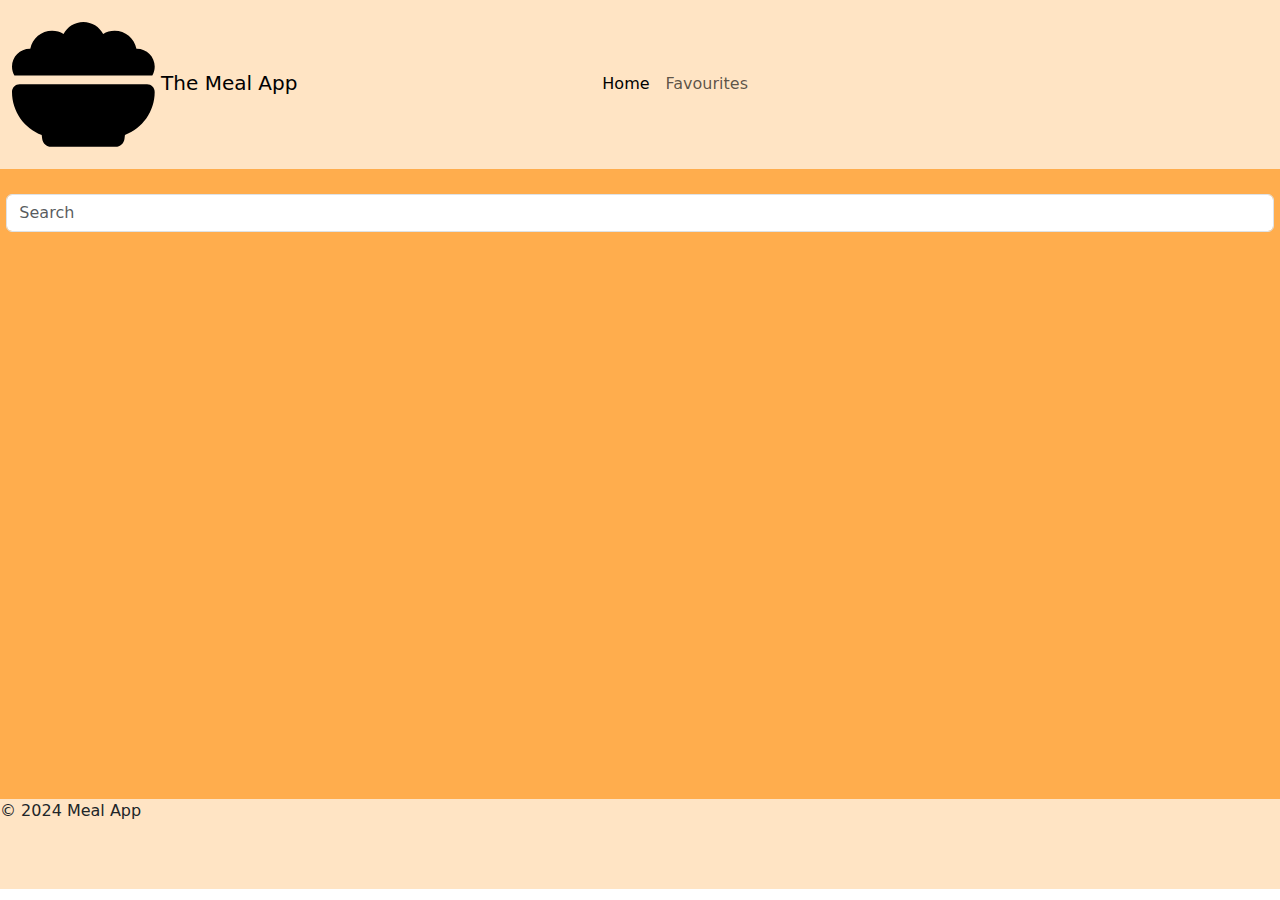
<file: index.html>
<!DOCTYPE html>
<html lang="en">

<head>
    <meta charset="UTF-8">
    <meta name="viewport" content="width=device-width, initial-scale=1.0">
    <link rel="stylesheet" href="style.css">
    <link href="https://cdn.jsdelivr.net/npm/bootstrap@5.3.3/dist/css/bootstrap.min.css" rel="stylesheet"
        integrity="sha384-QWTKZyjpPEjISv5WaRU9OFeRpok6YctnYmDr5pNlyT2bRjXh0JMhjY6hW+ALEwIH" crossorigin="anonymous">
    <script src="https://cdn.jsdelivr.net/npm/bootstrap@5.3.3/dist/js/bootstrap.bundle.min.js"
        integrity="sha384-YvpcrYf0tY3lHB60NNkmXc5s9fDVZLESaAA55NDzOxhy9GkcIdslK1eN7N6jIeHz"
        crossorigin="anonymous"></script>
    <title>Meal App</title>
</head>

<body>
    <header>

        <nav class="navbar navbar-expand-lg navbar-light">
            <div class="container-fluid">
                <a class="navbar-brand" href="./" style="margin-right: 35%;">
                    <svg xmlns="http://www.w3.org/2000/svg" viewBox="0 0 512 512">
                        <!--!Font Awesome Free 6.7.1 by @fontawesome - https://fontawesome.com License - https://fontawesome.com/license/free Copyright 2024 Fonticons, Inc. -->
                        <path
                            d="M0 192c0-35.3 28.7-64 64-64c.5 0 1.1 0 1.6 0C73 91.5 105.3 64 144 64c15 0 29 4.1 40.9 11.2C198.2 49.6 225.1 32 256 32s57.8 17.6 71.1 43.2C339 68.1 353 64 368 64c38.7 0 71 27.5 78.4 64c.5 0 1.1 0 1.6 0c35.3 0 64 28.7 64 64c0 11.7-3.1 22.6-8.6 32L8.6 224C3.1 214.6 0 203.7 0 192zm0 91.4C0 268.3 12.3 256 27.4 256l457.1 0c15.1 0 27.4 12.3 27.4 27.4c0 70.5-44.4 130.7-106.7 154.1L403.5 452c-2 16-15.6 28-31.8 28l-231.5 0c-16.1 0-29.8-12-31.8-28l-1.8-14.4C44.4 414.1 0 353.9 0 283.4z" />
                    </svg>
                    The Meal App
                </a>
                <button class="navbar-toggler" type="button" data-bs-toggle="collapse"
                    data-bs-target="#navbarSupportedContent" aria-controls="navbarSupportedContent"
                    aria-expanded="false" aria-label="Toggle navigation">
                    <span class="navbar-toggler-icon"></span>
                </button>
                <div class="collapse navbar-collapse" id="navbarSupportedContent">
                    <ul class="navbar-nav me-auto mb-2 mb-lg-0">
                        <li class="nav-item">
                            <a class="nav-link active" aria-current="page" href="./">Home</a>
                        </li>
                        <li class="nav-item">
                            <a class="nav-link" href="./favourites.html">Favourites</a>
                        </li>
                    </ul>

                </div>
            </div>
        </nav>
    </header>
    <main>
        <form class="d-flex">
            <!-- <button class="btn btn-outline-success" type="submit">Search</button> -->
            <div class="form-group">
                <input class="form-control" type="search" placeholder="Search" aria-label="Search" id="search-box">
            </div>
        </form>
        <div class="list-group" id="meal-list">

        </div>
    </main>

    <footer>
        <p>&copy; 2024 Meal App</p>
    </footer>
    <script src="script.js"></script>
</body>

</html>
</file>
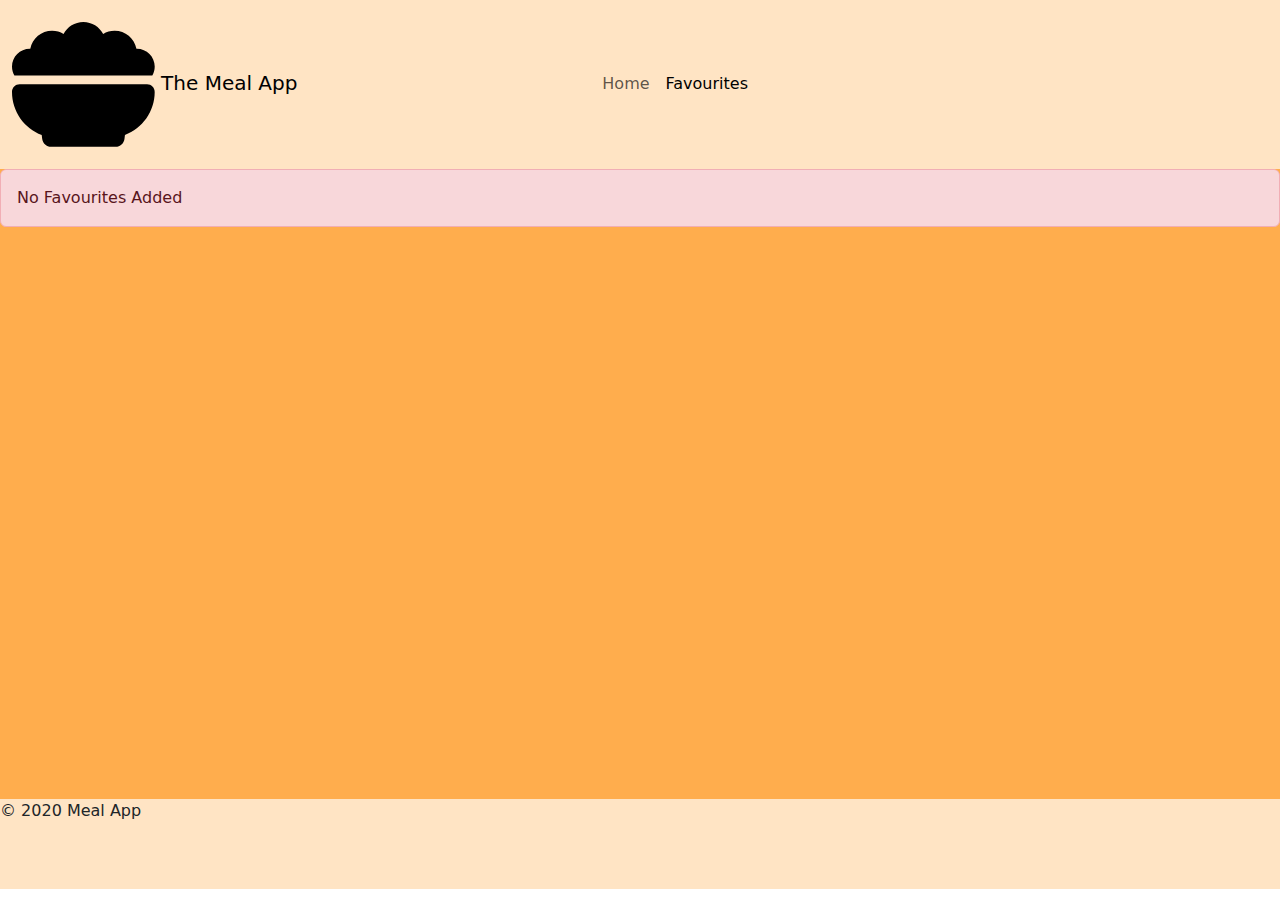
<file: favourites.html>
<!DOCTYPE html>
<html lang="en">

<head>
    <meta charset="UTF-8">
    <meta name="viewport" content="width=device-width, initial-scale=1.0">
    <link rel="stylesheet" href="style.css">
    <link href="https://cdn.jsdelivr.net/npm/bootstrap@5.3.3/dist/css/bootstrap.min.css" rel="stylesheet"
        integrity="sha384-QWTKZyjpPEjISv5WaRU9OFeRpok6YctnYmDr5pNlyT2bRjXh0JMhjY6hW+ALEwIH" crossorigin="anonymous">
    <script src="https://cdn.jsdelivr.net/npm/bootstrap@5.3.3/dist/js/bootstrap.bundle.min.js"
        integrity="sha384-YvpcrYf0tY3lHB60NNkmXc5s9fDVZLESaAA55NDzOxhy9GkcIdslK1eN7N6jIeHz"
        crossorigin="anonymous"></script>
    <title>Meal App</title>
</head>

<body>
    <header>

        <nav class="navbar navbar-expand-lg navbar-light">
            <div class="container-fluid">
                <a class="navbar-brand" href="./" style="margin-right: 35%;">
                    <svg xmlns="http://www.w3.org/2000/svg" viewBox="0 0 512 512">
                        <!--!Font Awesome Free 6.7.1 by @fontawesome - https://fontawesome.com License - https://fontawesome.com/license/free Copyright 2024 Fonticons, Inc. -->
                        <path
                            d="M0 192c0-35.3 28.7-64 64-64c.5 0 1.1 0 1.6 0C73 91.5 105.3 64 144 64c15 0 29 4.1 40.9 11.2C198.2 49.6 225.1 32 256 32s57.8 17.6 71.1 43.2C339 68.1 353 64 368 64c38.7 0 71 27.5 78.4 64c.5 0 1.1 0 1.6 0c35.3 0 64 28.7 64 64c0 11.7-3.1 22.6-8.6 32L8.6 224C3.1 214.6 0 203.7 0 192zm0 91.4C0 268.3 12.3 256 27.4 256l457.1 0c15.1 0 27.4 12.3 27.4 27.4c0 70.5-44.4 130.7-106.7 154.1L403.5 452c-2 16-15.6 28-31.8 28l-231.5 0c-16.1 0-29.8-12-31.8-28l-1.8-14.4C44.4 414.1 0 353.9 0 283.4z" />
                    </svg>
                    The Meal App
                </a>
                <button class="navbar-toggler" type="button" data-bs-toggle="collapse"
                    data-bs-target="#navbarSupportedContent" aria-controls="navbarSupportedContent"
                    aria-expanded="false" aria-label="Toggle navigation">
                    <span class="navbar-toggler-icon"></span>
                </button>
                <div class="collapse navbar-collapse" id="navbarSupportedContent">
                    <ul class="navbar-nav me-auto mb-2 mb-lg-0">
                        <li class="nav-item">
                            <a class="nav-link" aria-current="page" href="./">Home</a>
                        </li>
                        <li class="nav-item">
                            <a class="nav-link active" href="./favourites.html">Favourites</a>
                        </li>
                    </ul>

                </div>
            </div>
        </nav>
    </header>
    <main>
        <!-- <form class="d-flex"> -->
        <!-- <button class="btn btn-outline-success" type="submit">Search</button> -->
        <!-- <div class="form-group">
                <input class="form-control" type="search" placeholder="Search" aria-label="Search" id="search-box">
            </div>
        </form> -->
        <div class="list-group" id="meal-list">

        </div>
    </main>

    <footer>
        <p>&copy; 2020 Meal App</p>
    </footer>
    <script src="script.js"></script>
</body>

</html>
</file>
<file: style.css>
body {
  width: 100%;
  height: 100%;
  overflow: hidden;
}
footer {
  background-color: bisque;
  height: 10vh;
}
nav {
  padding: 0;
  background-color: bisque;
}
main {
  background-color: #ffad4d;
  width: 100%;
  height: 70vh;
  /* overflow-y: auto; */
}
form {
  display: flex;
  flex-direction: column;
  align-items: center;
  width: 99%;
}
.form-group {
  width: 100%;
  margin-top: 2%;
  margin-left: 1%;
}
.list-group {
  height: 60vh;
  overflow-y: auto;
  scrollbar-width: thin;
  scrollbar-color: bisque #ffad4d;
}
.img-fluid {
  margin-top: 2%;
  max-width: 50% !important;
  height: auto;
  margin-left: 2%;
}
</file>
